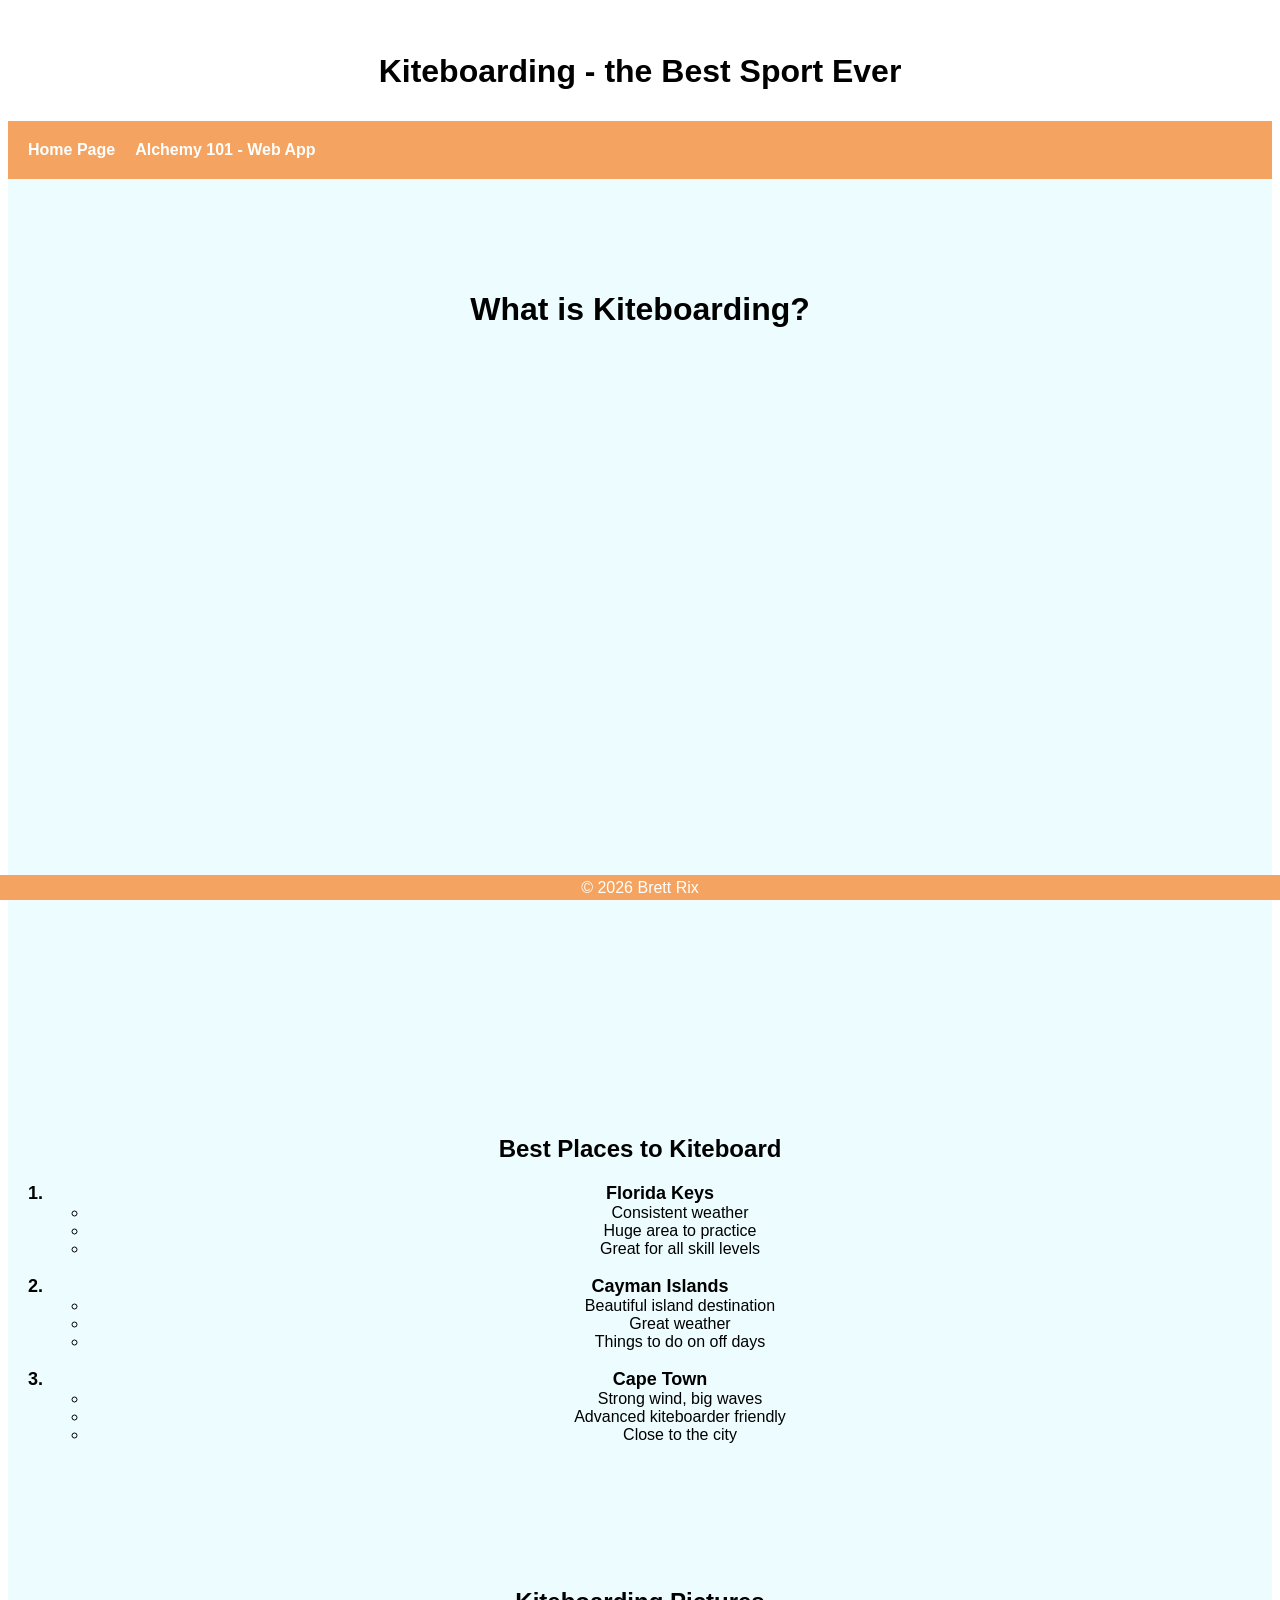
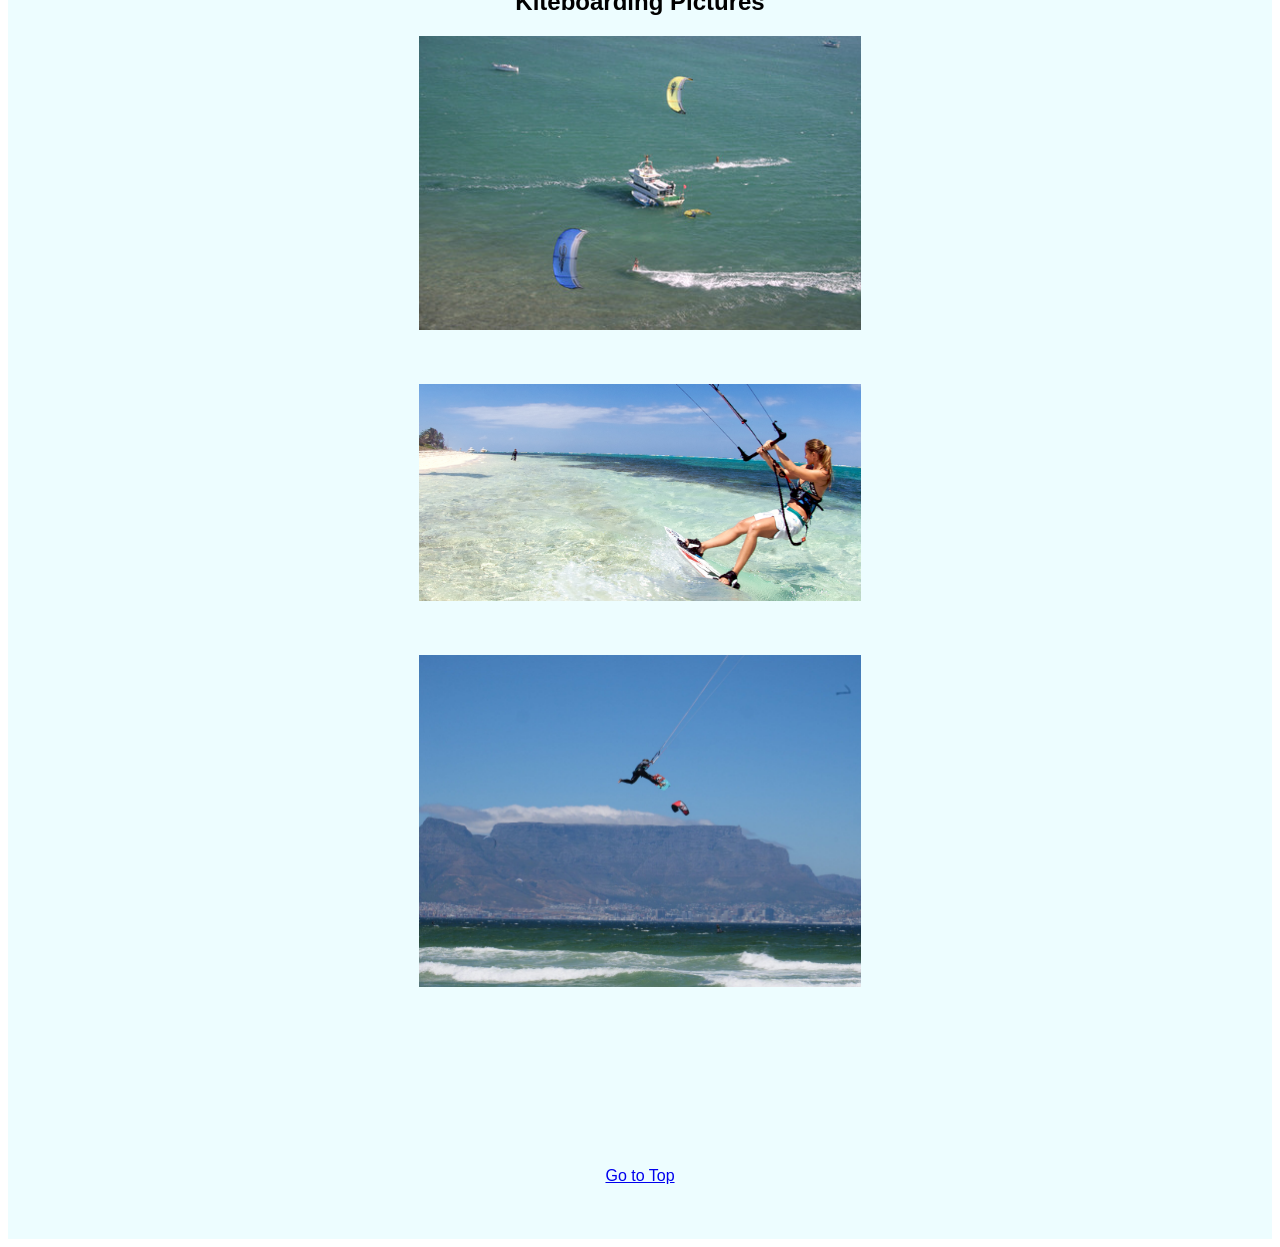
<file: fromScratch.html>
<!DOCTYPE html>
<html lang="en">
<head>
    <meta charset="UTF-8">
    <meta name="viewport" content="width=device-width, initial-scale=1.0">
    <title>Document</title>
    <link rel="stylesheet" type="text/css" href="css/myStyles.css">
</head>
<body>
    <div class="common header">
        <h1 id="top">Kiteboarding - the Best Sport Ever</h1>
    </div>
    <nav class="common">
        <a href="index.html">Home Page</a>
        <a href="webApp.html">Alchemy 101 - Web App</a>
    </nav>
    <div class="common mainbody">
        <br><br><br><br><br>
        <h1>What is Kiteboarding?</h1>
        <iframe width="1227" height="690" src="https://www.youtube.com/embed/lSEYjrW6CVk" title="What is Kiteboarding?  (with Alby Rondina)" frameborder="0" allow="accelerometer; autoplay; clipboard-write; encrypted-media; gyroscope; picture-in-picture; web-share" referrerpolicy="strict-origin-when-cross-origin" allowfullscreen></iframe>
        <br><br><br><br><br>
        <h2>Best Places to Kiteboard</h2>
        <ol>
            <li class="listHead">Florida Keys</li>
            <ul>
                <li>Consistent weather</li>
                <li>Huge area to practice</li>
                <li>Great for all skill levels</li>
            </ul>
            <br>
            <li class="listHead">Cayman Islands</li>
             <ul>
                <li>Beautiful island destination</li>
                <li>Great weather</li>
                <li>Things to do on off days</li>
            </ul>
            <br>
            <li class="listHead">Cape Town</li>
             <ul>
                <li>Strong wind, big waves</li>
                <li>Advanced kiteboarder friendly</li>
                <li>Close to the city</li>
            </ul>
            <br>
        </ol>
        <br><br><br><br><br>
        <h2>Kiteboarding Pictures</h2>
        <img src="assets/img/Key-West-Flats2-1.jpg">
        <br><br><br>
        <img src="assets/img/kitecayman-22.jpg">
        <br><br><br>
        <img src="assets/img/CapeTown.jpg">
        <br><br><br><br><br><br>
    </div>
    <div class="common mainbody" id='viz1776732213558' style='position: relative'><noscript><a href='#'><img alt='Garbage in the Ocean ' src='https:&#47;&#47;public.tableau.com&#47;static&#47;images&#47;Ga&#47;GarbageintheOceanVOTD&#47;GarbageintheOcean&#47;1_rss.png' style='border: none' /></a></noscript><object class='tableauViz'  style='display:none;'><param name='host_url' value='https%3A%2F%2Fpublic.tableau.com%2F' /> <param name='embed_code_version' value='3' /> <param name='site_root' value='' /><param name='name' value='GarbageintheOceanVOTD&#47;GarbageintheOcean' /><param name='tabs' value='no' /><param name='toolbar' value='yes' /><param name='static_image' value='https:&#47;&#47;public.tableau.com&#47;static&#47;images&#47;Ga&#47;GarbageintheOceanVOTD&#47;GarbageintheOcean&#47;1.png' /> <param name='animate_transition' value='yes' /><param name='display_static_image' value='yes' /><param name='display_spinner' value='yes' /><param name='display_overlay' value='yes' /><param name='display_count' value='yes' /><param name='language' value='en-US' /><param name='filter' value='_gl=1*1adle78*_ga*MTcwMjc4MTMwNi4xNzczNjg0MTc5*_ga_8YLN0SNXVS*czE3NzY3Mjk2NDgkbzMkZzEkdDE3NzY3MzIxMjkkajYwJGwwJGgw*_gcl_au*MTM1Mzc1MDM1LjE3NzM2ODQxNzkuMzQ3ODE2NzEyLjE3NzY3Mjk3MDguMTc3NjcyOTcwOA..' /></object></div>                <script type='text/javascript'>                    var divElement = document.getElementById('viz1776732213558');                    var vizElement = divElement.getElementsByTagName('object')[0];                    vizElement.style.width='900px';vizElement.style.height='927px';                    var scriptElement = document.createElement('script');                    scriptElement.src = 'https://public.tableau.com/javascripts/api/viz_v1.js';                    vizElement.parentNode.insertBefore(scriptElement, vizElement);                </script>
    
    <div class="common mainbody">
        <br><br><br><br>
        <a href="#top">Go to Top</a>
        <br><br><br><br>
    </div>
    <div class="common footer">
        &copy; 2026 Brett Rix
    </div>
</body>
</html>
</file>
<file: css/myStyles.css>
.header{
    background-color: white;
    color: black;
    height: 100px;
    line-height: 100px;
}

.mainbody{
    background-color: rgb(237, 253, 255);
}

img{
    display: block;
    width: 35%;
    margin-left: auto;
    margin-right: auto;
}

.footer{
    background-color: sandybrown;
    color: white;
    height:25px;
    line-height: 25px;
    position: fixed;
    bottom: 0px;
    right: 0px;
    left: 0px;
}

.common{
    text-align: center;
    font-family: Arial, Helvetica, sans-serif;
}

nav{
    background-color: sandybrown;
    padding: 10px;
    overflow: hidden;
}

nav a{
    color: white;
    padding: 10px;
    text-decoration: none;
    font-size: 16px;
    font-weight: bold;
    float: left;
}

nav a:hover{
    background-color: #ccc;
}

.listHead{
    font-size: 18px;
    font-weight: bold;
}
</file>
